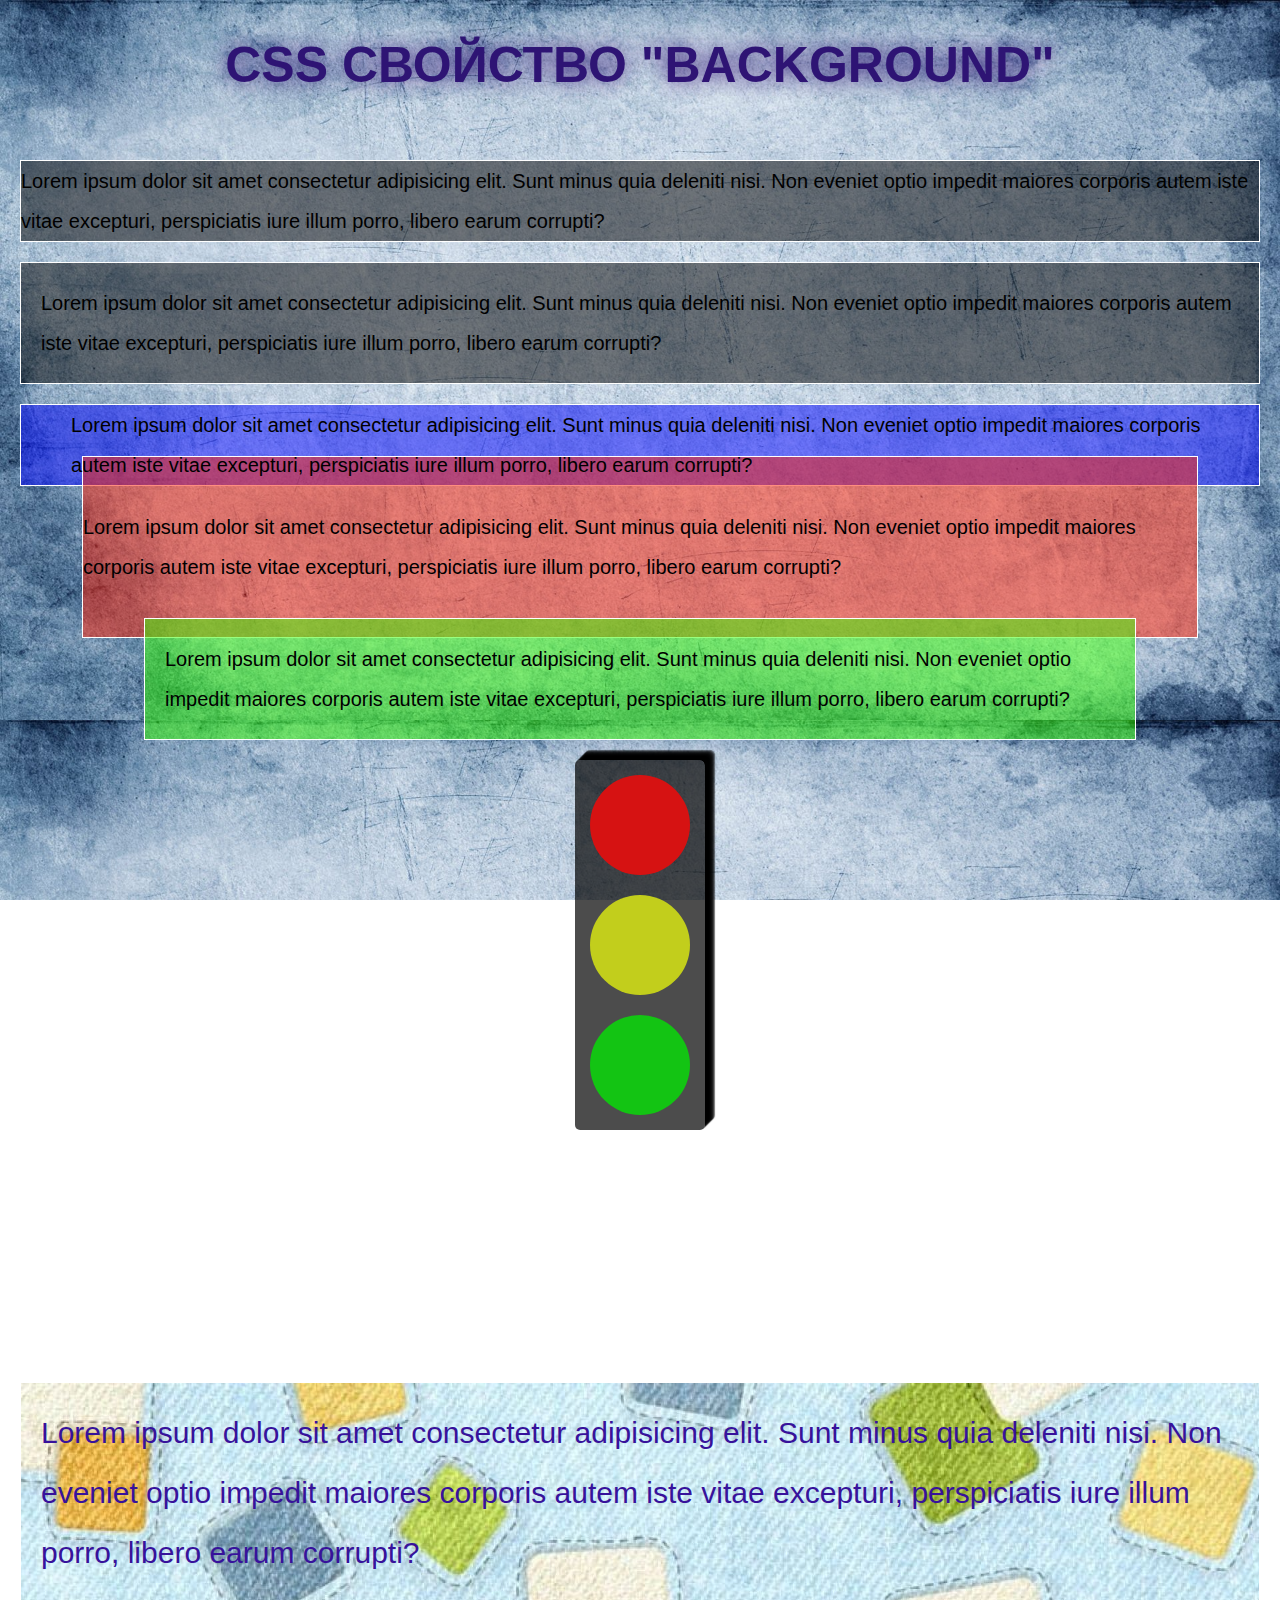
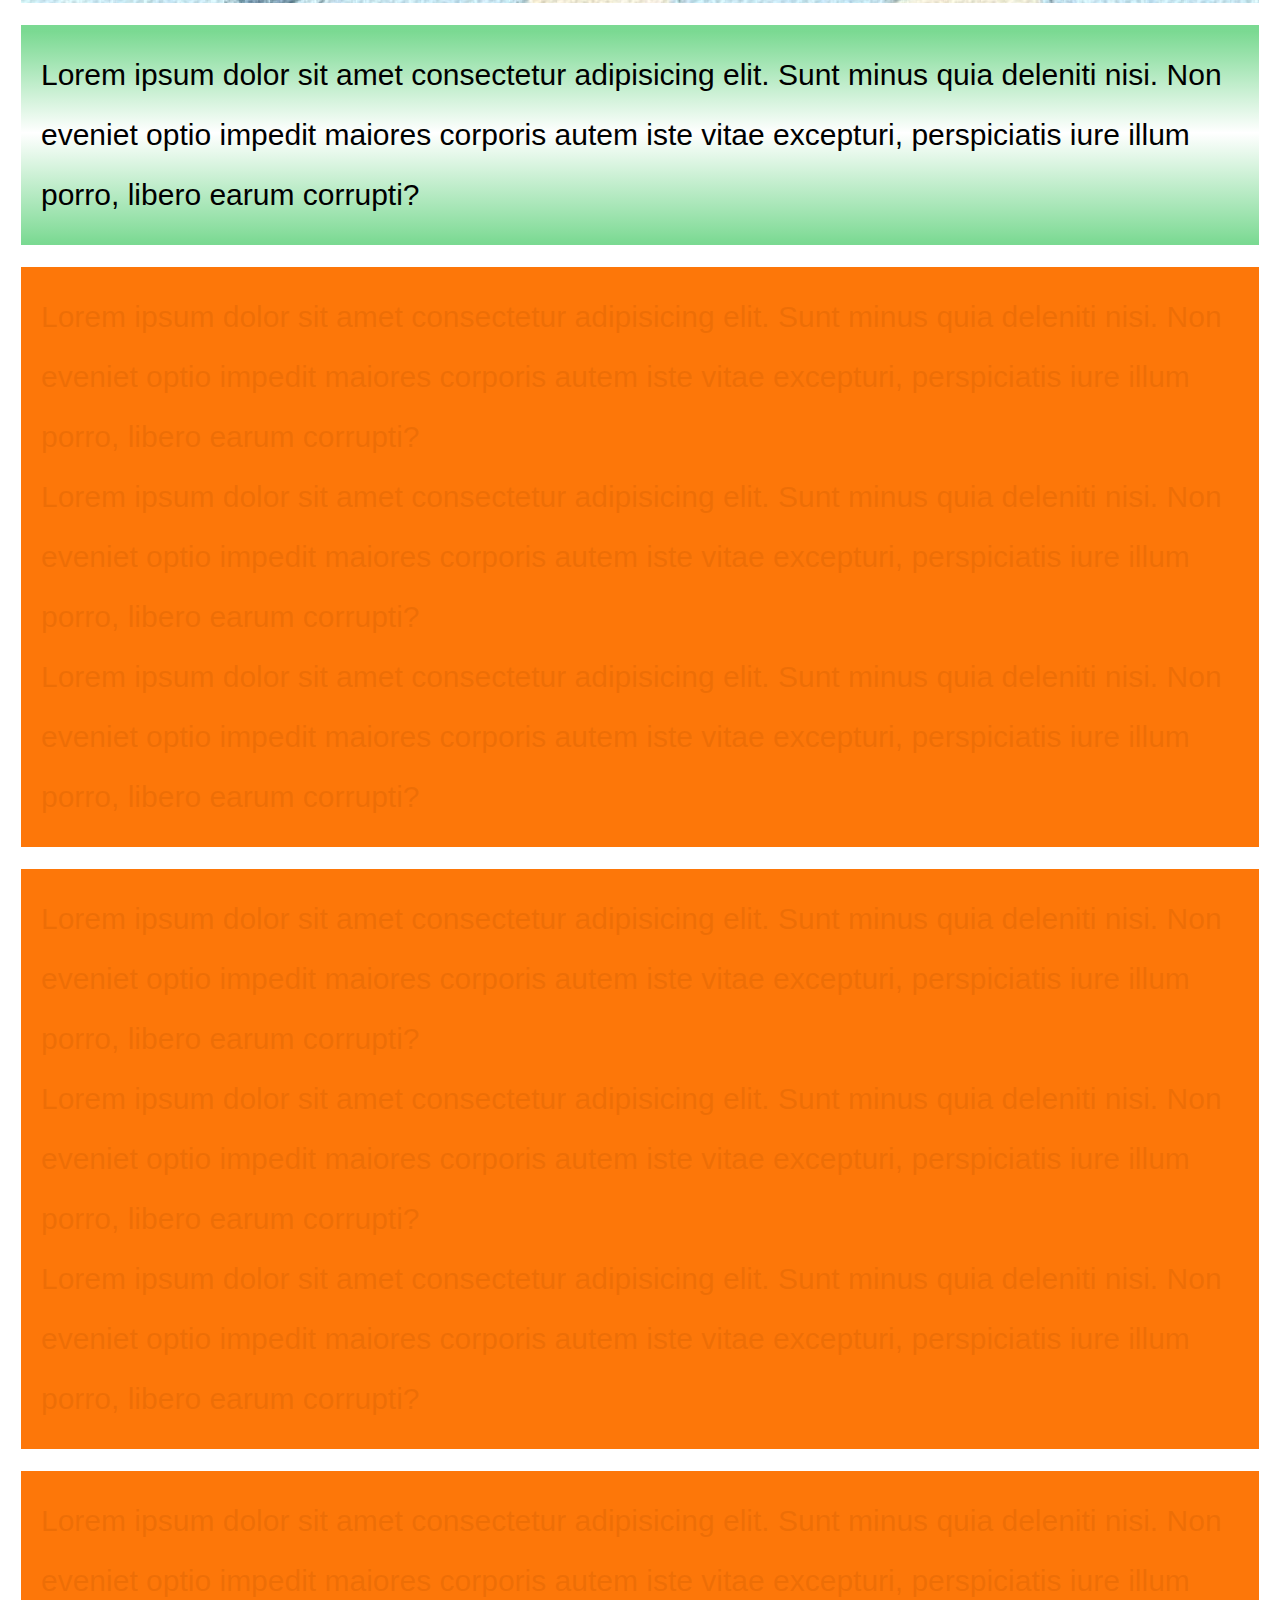
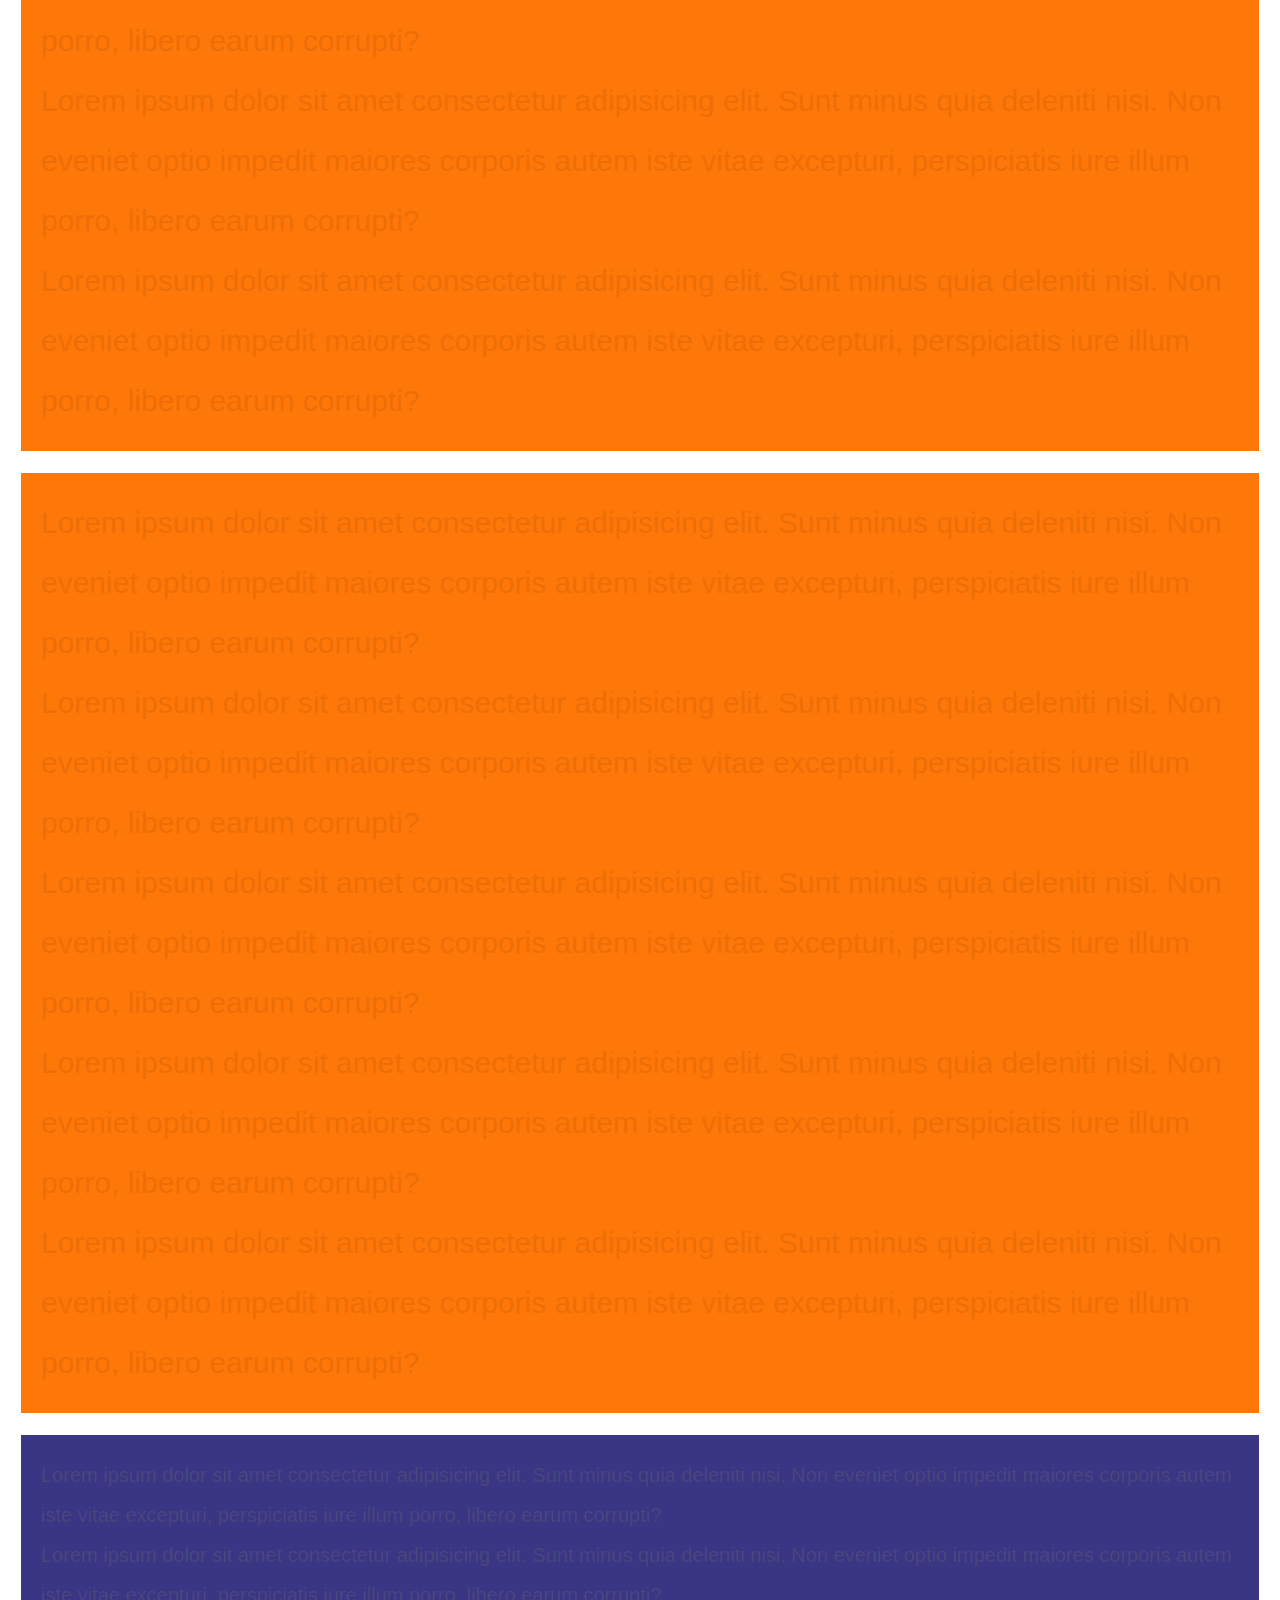
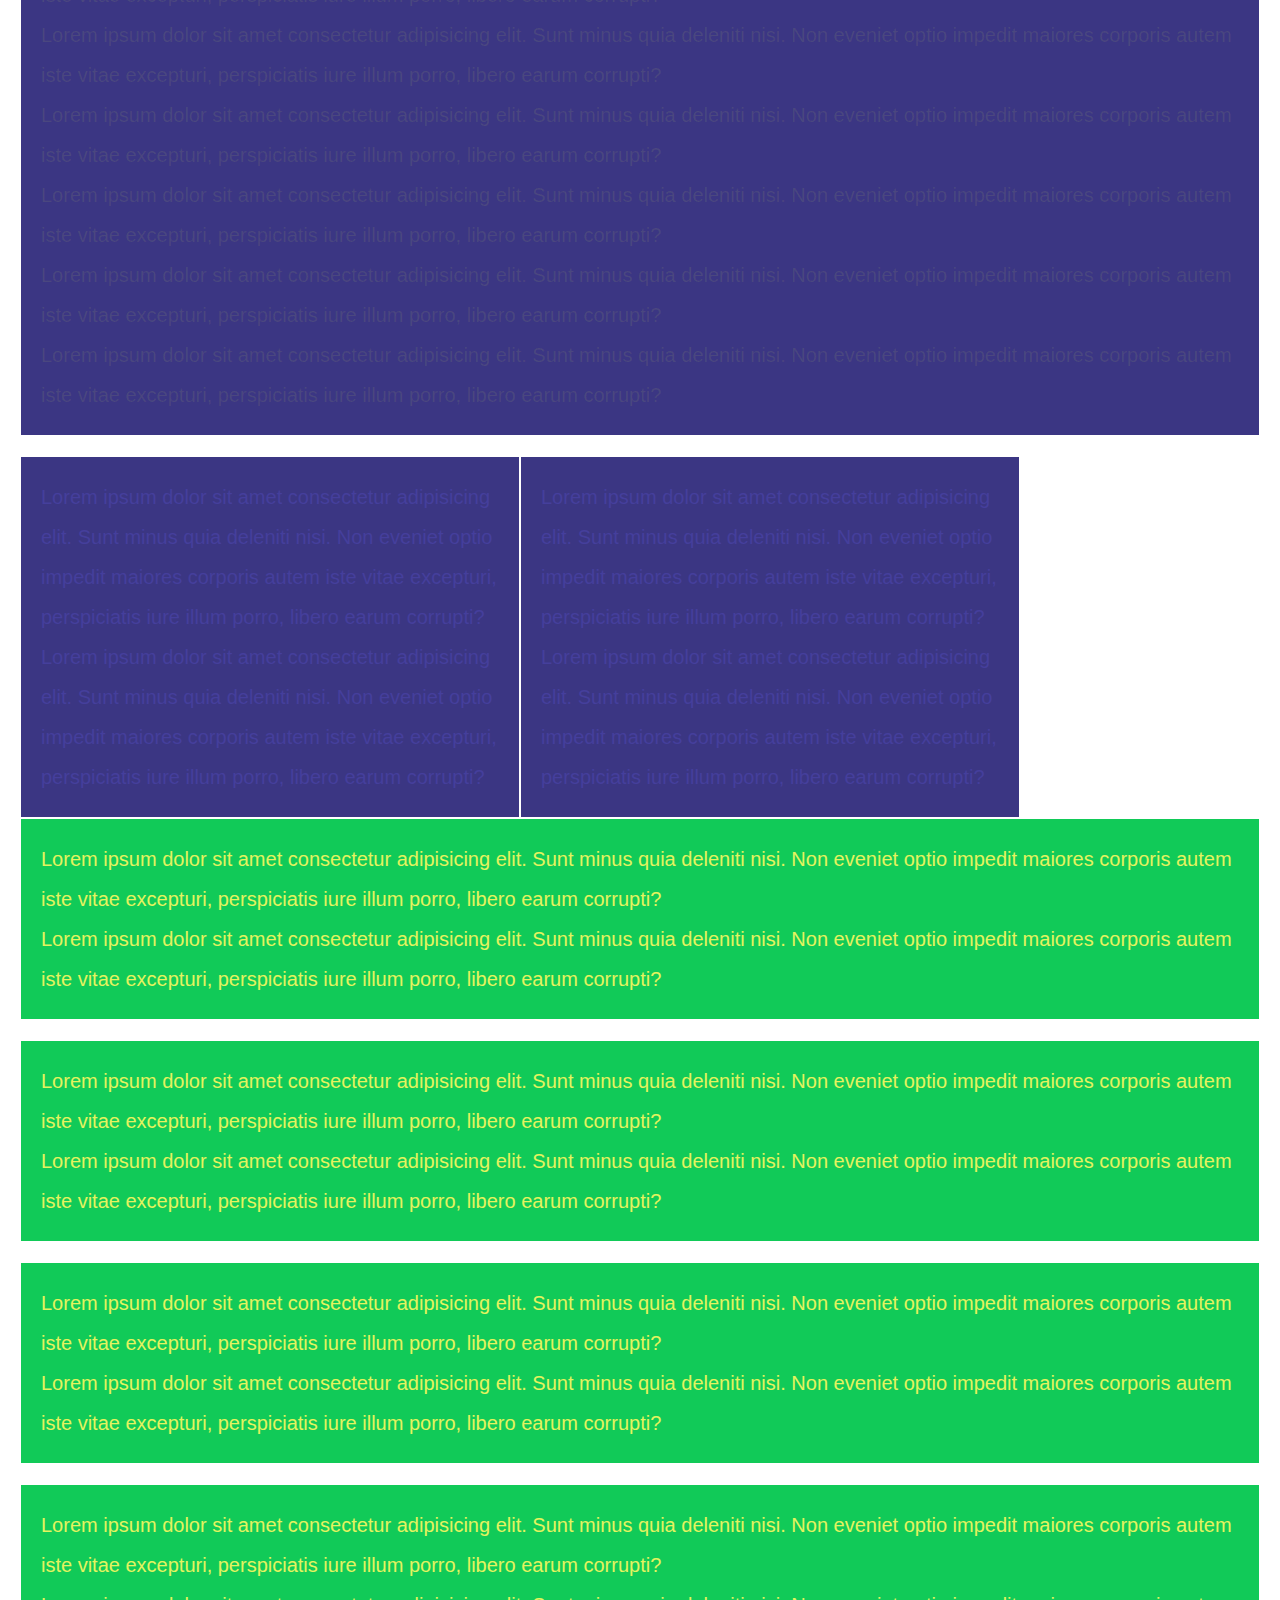
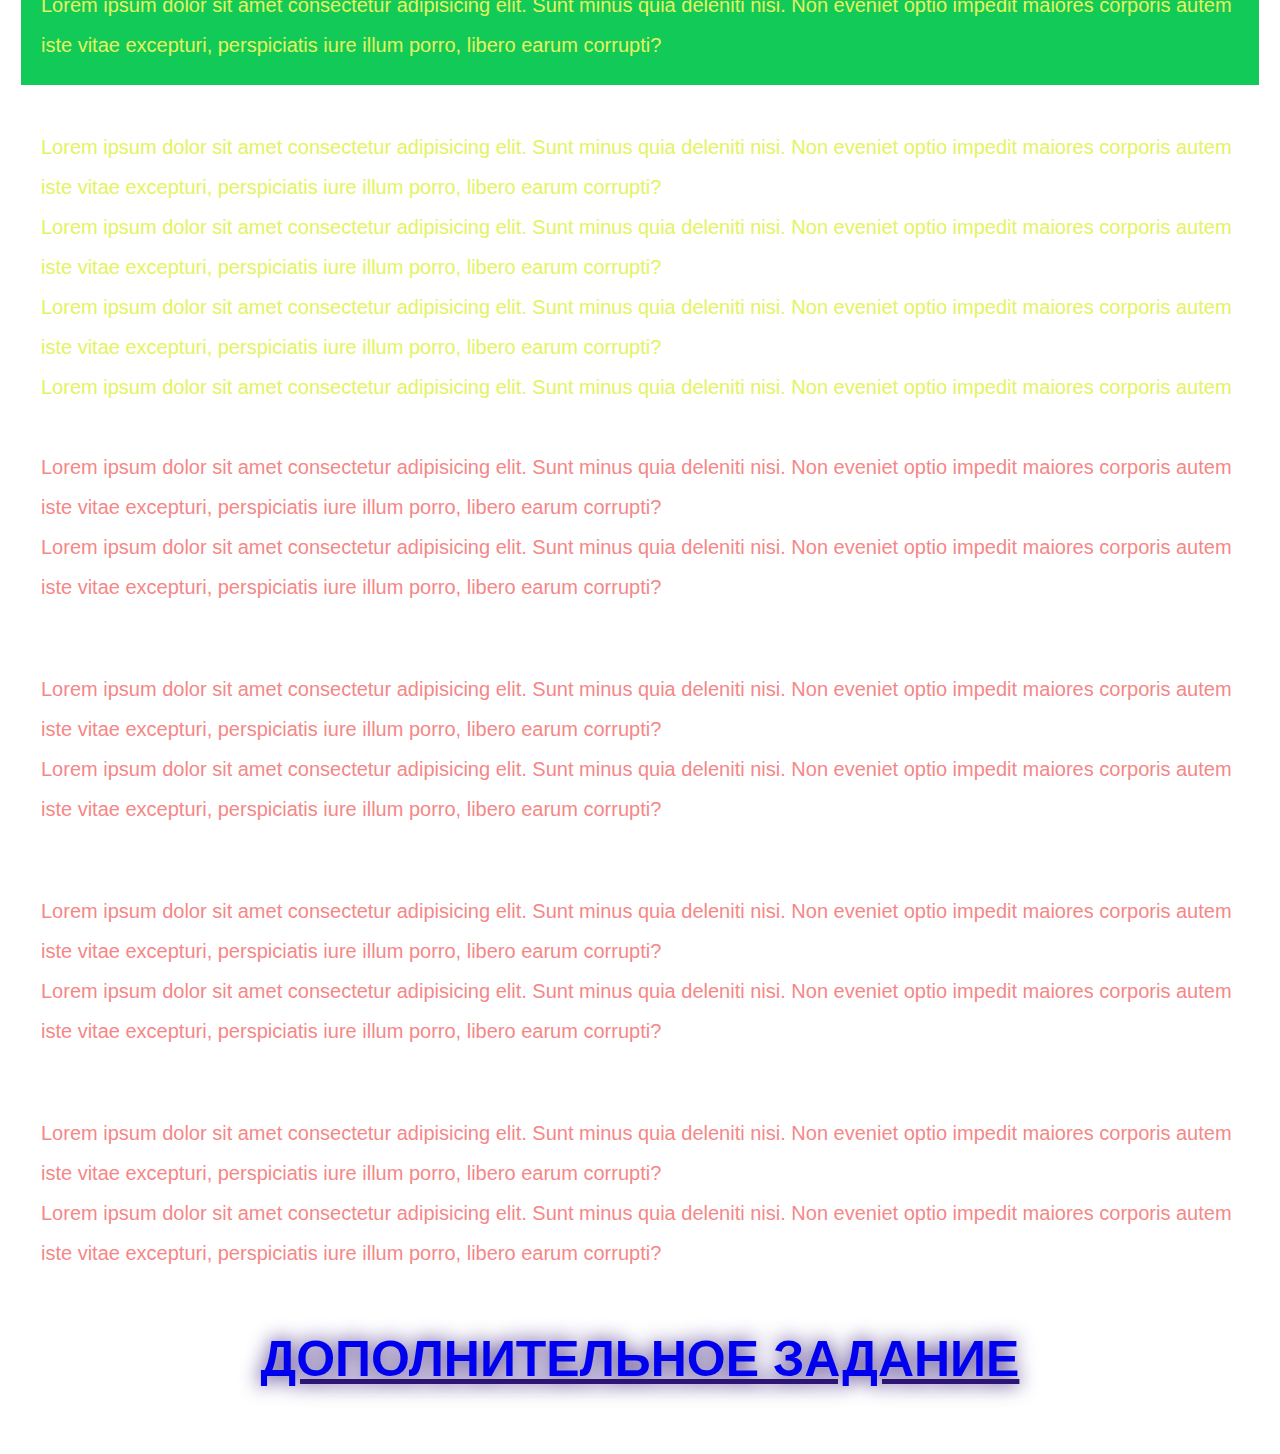
<file: index.html>
<!DOCTYPE html>
<html lang="zxx">

<head>
	<title>Lesson 7</title>
	<meta charset="UTF-8" />
	<!-- <meta name="format-detection" content="telephone=no"> -->
	<meta http-equiv="X-UA-Compatible" content="IE=edge" />
	<link href="https://fonts.googleapis.com/css?family=Roboto+Slab:400,700,900;display=swap;subset=cyrillic-ext" rel="stylesheet" />
	<link rel="stylesheet" href="css/style.css" />
	<link rel="shortcut icon" href="img/favicon.ico">
	<!-- <meta name="robots" content="noindex, nofollow"> -->
	<meta name="viewport" content="width=device-width, initial-scale=1.0">
	<!-- <meta name="viewport" content="width=device-width, initial-scale=1.0, maximum-scale=1.0, user-scalable=0" /> -->
</head>

<body>
	<div class="wrapper">
		<header class="header">
			CSS свойство "background"
		</header>
		<main class="main">
			<div class="bg bg-color bg-color0">
				<p class="bg__text">Lorem ipsum dolor sit amet consectetur adipisicing elit. Sunt minus quia deleniti nisi. Non eveniet optio impedit maiores corporis autem iste vitae excepturi, perspiciatis iure illum porro, libero earum corrupti?</p>
			</div>
			<div class="bg bg-color bg-color01">
				<p class="bg__text">Lorem ipsum dolor sit amet consectetur adipisicing elit. Sunt minus quia deleniti nisi. Non eveniet optio impedit maiores corporis autem iste vitae excepturi, perspiciatis iure illum porro, libero earum corrupti?</p>
			</div>
			<div class="bg bg-color bg-color1">
				<p class="bg__text">Lorem ipsum dolor sit amet consectetur adipisicing elit. Sunt minus quia deleniti nisi. Non eveniet optio impedit maiores corporis autem iste vitae excepturi, perspiciatis iure illum porro, libero earum corrupti?</p>
			</div>
			<div class="bg bg-color bg-color2">
				<p class="bg__text">Lorem ipsum dolor sit amet consectetur adipisicing elit. Sunt minus quia deleniti nisi. Non eveniet optio impedit maiores corporis autem iste vitae excepturi, perspiciatis iure illum porro, libero earum corrupti?</p>
			</div>
			<div class="bg bg-color bg-color3">
				<p class="bg__text">Lorem ipsum dolor sit amet consectetur adipisicing elit. Sunt minus quia deleniti nisi. Non eveniet optio impedit maiores corporis autem iste vitae excepturi, perspiciatis iure illum porro, libero earum corrupti?</p>
			</div>
			<div class="svetofor">
				<div class="bg bg-color__svetofor bg-color__r">
					<p class="bg__text">Lorem ipsum dolor sit amet consectetur adipisicing elit. Sunt minus quia deleniti nisi. Non eveniet optio impedit maiores corporis autem iste vitae excepturi, perspiciatis iure illum porro, libero earum corrupti?</p>
				</div>
				<div class="bg bg-color__svetofor bg-color__y">
					<p class="bg__text">Lorem ipsum dolor sit amet consectetur adipisicing elit. Sunt minus quia deleniti nisi. Non eveniet optio impedit maiores corporis autem iste vitae excepturi, perspiciatis iure illum porro, libero earum corrupti?</p>
				</div>
				<div class="bg bg-color__svetofor bg-color__g">
					<p class="bg__text">Lorem ipsum dolor sit amet consectetur adipisicing elit. Sunt minus quia deleniti nisi. Non eveniet optio impedit maiores corporis autem iste vitae excepturi, perspiciatis iure illum porro, libero earum corrupti?</p>
				</div>
			</div>
			<div class="bg bg-image">
				<p class="bg__text">Lorem ipsum dolor sit amet consectetur adipisicing elit. Sunt minus quia deleniti nisi. Non eveniet optio impedit maiores corporis autem iste vitae excepturi, perspiciatis iure illum porro, libero earum corrupti?</p>
			</div>
			<div class="bg bg-image1">
				<p class="bg__text">Lorem ipsum dolor sit amet consectetur adipisicing elit. Sunt minus quia deleniti nisi. Non eveniet optio impedit maiores corporis autem iste vitae excepturi, perspiciatis iure illum porro, libero earum corrupti?</p>
			</div>
			<div class="bg bg-image2">
				<p class="bg__text">Lorem ipsum dolor sit amet consectetur adipisicing elit. Sunt minus quia deleniti nisi. Non eveniet optio impedit maiores corporis autem iste vitae excepturi, perspiciatis iure illum porro, libero earum corrupti?</p>
			</div>
			<div class="bg bg-image3">
				<p class="bg__text">Lorem ipsum dolor sit amet consectetur adipisicing elit. Sunt minus quia deleniti nisi. Non eveniet optio impedit maiores corporis autem iste vitae excepturi, perspiciatis iure illum porro, libero earum corrupti?</p>
				<p class="bg__text">Lorem ipsum dolor sit amet consectetur adipisicing elit. Sunt minus quia deleniti nisi. Non eveniet optio impedit maiores corporis autem iste vitae excepturi, perspiciatis iure illum porro, libero earum corrupti?</p>
				<p class="bg__text">Lorem ipsum dolor sit amet consectetur adipisicing elit. Sunt minus quia deleniti nisi. Non eveniet optio impedit maiores corporis autem iste vitae excepturi, perspiciatis iure illum porro, libero earum corrupti?</p>
			</div>
			<div class="bg bg-repeat">
				<p class="bg__text">Lorem ipsum dolor sit amet consectetur adipisicing elit. Sunt minus quia deleniti nisi. Non eveniet optio impedit maiores corporis autem iste vitae excepturi, perspiciatis iure illum porro, libero earum corrupti?</p>
				<p class="bg__text">Lorem ipsum dolor sit amet consectetur adipisicing elit. Sunt minus quia deleniti nisi. Non eveniet optio impedit maiores corporis autem iste vitae excepturi, perspiciatis iure illum porro, libero earum corrupti?</p>
				<p class="bg__text">Lorem ipsum dolor sit amet consectetur adipisicing elit. Sunt minus quia deleniti nisi. Non eveniet optio impedit maiores corporis autem iste vitae excepturi, perspiciatis iure illum porro, libero earum corrupti?</p>
			</div>
			<div class="bg bg-repeat1">
				<p class="bg__text">Lorem ipsum dolor sit amet consectetur adipisicing elit. Sunt minus quia deleniti nisi. Non eveniet optio impedit maiores corporis autem iste vitae excepturi, perspiciatis iure illum porro, libero earum corrupti?</p>
				<p class="bg__text">Lorem ipsum dolor sit amet consectetur adipisicing elit. Sunt minus quia deleniti nisi. Non eveniet optio impedit maiores corporis autem iste vitae excepturi, perspiciatis iure illum porro, libero earum corrupti?</p>
				<p class="bg__text">Lorem ipsum dolor sit amet consectetur adipisicing elit. Sunt minus quia deleniti nisi. Non eveniet optio impedit maiores corporis autem iste vitae excepturi, perspiciatis iure illum porro, libero earum corrupti?</p>
			</div>
			<div class="bg bg-repeat2">
				<p class="bg__text">Lorem ipsum dolor sit amet consectetur adipisicing elit. Sunt minus quia deleniti nisi. Non eveniet optio impedit maiores corporis autem iste vitae excepturi, perspiciatis iure illum porro, libero earum corrupti?</p>
				<p class="bg__text">Lorem ipsum dolor sit amet consectetur adipisicing elit. Sunt minus quia deleniti nisi. Non eveniet optio impedit maiores corporis autem iste vitae excepturi, perspiciatis iure illum porro, libero earum corrupti?</p>
				<p class="bg__text">Lorem ipsum dolor sit amet consectetur adipisicing elit. Sunt minus quia deleniti nisi. Non eveniet optio impedit maiores corporis autem iste vitae excepturi, perspiciatis iure illum porro, libero earum corrupti?</p>
				<p class="bg__text">Lorem ipsum dolor sit amet consectetur adipisicing elit. Sunt minus quia deleniti nisi. Non eveniet optio impedit maiores corporis autem iste vitae excepturi, perspiciatis iure illum porro, libero earum corrupti?</p>
				<p class="bg__text">Lorem ipsum dolor sit amet consectetur adipisicing elit. Sunt minus quia deleniti nisi. Non eveniet optio impedit maiores corporis autem iste vitae excepturi, perspiciatis iure illum porro, libero earum corrupti?</p>
			</div>
			<div class="bg bg-pos">
				<p class="bg__text">Lorem ipsum dolor sit amet consectetur adipisicing elit. Sunt minus quia deleniti nisi. Non eveniet optio impedit maiores corporis autem iste vitae excepturi, perspiciatis iure illum porro, libero earum corrupti?</p>
				<p class="bg__text">Lorem ipsum dolor sit amet consectetur adipisicing elit. Sunt minus quia deleniti nisi. Non eveniet optio impedit maiores corporis autem iste vitae excepturi, perspiciatis iure illum porro, libero earum corrupti?</p>
				<p class="bg__text">Lorem ipsum dolor sit amet consectetur adipisicing elit. Sunt minus quia deleniti nisi. Non eveniet optio impedit maiores corporis autem iste vitae excepturi, perspiciatis iure illum porro, libero earum corrupti?</p>
				<p class="bg__text">Lorem ipsum dolor sit amet consectetur adipisicing elit. Sunt minus quia deleniti nisi. Non eveniet optio impedit maiores corporis autem iste vitae excepturi, perspiciatis iure illum porro, libero earum corrupti?</p>
				<p class="bg__text">Lorem ipsum dolor sit amet consectetur adipisicing elit. Sunt minus quia deleniti nisi. Non eveniet optio impedit maiores corporis autem iste vitae excepturi, perspiciatis iure illum porro, libero earum corrupti?</p>
				<p class="bg__text">Lorem ipsum dolor sit amet consectetur adipisicing elit. Sunt minus quia deleniti nisi. Non eveniet optio impedit maiores corporis autem iste vitae excepturi, perspiciatis iure illum porro, libero earum corrupti?</p>
				<p class="bg__text">Lorem ipsum dolor sit amet consectetur adipisicing elit. Sunt minus quia deleniti nisi. Non eveniet optio impedit maiores corporis autem iste vitae excepturi, perspiciatis iure illum porro, libero earum corrupti?</p>
			</div>
			<div class="bg bg-pos1">
				<p class="bg__text">Lorem ipsum dolor sit amet consectetur adipisicing elit. Sunt minus quia deleniti nisi. Non eveniet optio impedit maiores corporis autem iste vitae excepturi, perspiciatis iure illum porro, libero earum corrupti?</p>
				<p class="bg__text">Lorem ipsum dolor sit amet consectetur adipisicing elit. Sunt minus quia deleniti nisi. Non eveniet optio impedit maiores corporis autem iste vitae excepturi, perspiciatis iure illum porro, libero earum corrupti?</p>
			</div>
			<div class="bg bg-pos11">
				<p class="bg__text">Lorem ipsum dolor sit amet consectetur adipisicing elit. Sunt minus quia deleniti nisi. Non eveniet optio impedit maiores corporis autem iste vitae excepturi, perspiciatis iure illum porro, libero earum corrupti?</p>
				<p class="bg__text">Lorem ipsum dolor sit amet consectetur adipisicing elit. Sunt minus quia deleniti nisi. Non eveniet optio impedit maiores corporis autem iste vitae excepturi, perspiciatis iure illum porro, libero earum corrupti?</p>
			</div>
			<div class="bg bg-size">
				<p class="bg__text">Lorem ipsum dolor sit amet consectetur adipisicing elit. Sunt minus quia deleniti nisi. Non eveniet optio impedit maiores corporis autem iste vitae excepturi, perspiciatis iure illum porro, libero earum corrupti?</p>
				<p class="bg__text">Lorem ipsum dolor sit amet consectetur adipisicing elit. Sunt minus quia deleniti nisi. Non eveniet optio impedit maiores corporis autem iste vitae excepturi, perspiciatis iure illum porro, libero earum corrupti?</p>
			</div>
			<div class="bg bg-size1">
				<p class="bg__text">Lorem ipsum dolor sit amet consectetur adipisicing elit. Sunt minus quia deleniti nisi. Non eveniet optio impedit maiores corporis autem iste vitae excepturi, perspiciatis iure illum porro, libero earum corrupti?</p>
				<p class="bg__text">Lorem ipsum dolor sit amet consectetur adipisicing elit. Sunt minus quia deleniti nisi. Non eveniet optio impedit maiores corporis autem iste vitae excepturi, perspiciatis iure illum porro, libero earum corrupti?</p>
			</div>
			<div class="bg bg-size2">
				<p class="bg__text">Lorem ipsum dolor sit amet consectetur adipisicing elit. Sunt minus quia deleniti nisi. Non eveniet optio impedit maiores corporis autem iste vitae excepturi, perspiciatis iure illum porro, libero earum corrupti?</p>
				<p class="bg__text">Lorem ipsum dolor sit amet consectetur adipisicing elit. Sunt minus quia deleniti nisi. Non eveniet optio impedit maiores corporis autem iste vitae excepturi, perspiciatis iure illum porro, libero earum corrupti?</p>
			</div>
			<div class="bg bg-size3">
				<p class="bg__text">Lorem ipsum dolor sit amet consectetur adipisicing elit. Sunt minus quia deleniti nisi. Non eveniet optio impedit maiores corporis autem iste vitae excepturi, perspiciatis iure illum porro, libero earum corrupti?</p>
				<p class="bg__text">Lorem ipsum dolor sit amet consectetur adipisicing elit. Sunt minus quia deleniti nisi. Non eveniet optio impedit maiores corporis autem iste vitae excepturi, perspiciatis iure illum porro, libero earum corrupti?</p>
			</div>
			<div class="bg bg-size4">
				<p class="bg__text">Lorem ipsum dolor sit amet consectetur adipisicing elit. Sunt minus quia deleniti nisi. Non eveniet optio impedit maiores corporis autem iste vitae excepturi, perspiciatis iure illum porro, libero earum corrupti?</p>
				<p class="bg__text">Lorem ipsum dolor sit amet consectetur adipisicing elit. Sunt minus quia deleniti nisi. Non eveniet optio impedit maiores corporis autem iste vitae excepturi, perspiciatis iure illum porro, libero earum corrupti?</p>
				<p class="bg__text">Lorem ipsum dolor sit amet consectetur adipisicing elit. Sunt minus quia deleniti nisi. Non eveniet optio impedit maiores corporis autem iste vitae excepturi, perspiciatis iure illum porro, libero earum corrupti?</p>
				<p class="bg__text">Lorem ipsum dolor sit amet consectetur adipisicing elit. Sunt minus quia deleniti nisi. Non eveniet optio impedit maiores corporis autem iste vitae excepturi, perspiciatis iure illum porro, libero earum corrupti?</p>
				<p class="bg__text">Lorem ipsum dolor sit amet consectetur adipisicing elit. Sunt minus quia deleniti nisi. Non eveniet optio impedit maiores corporis autem iste vitae excepturi, perspiciatis iure illum porro, libero earum corrupti?</p>
				<p class="bg__text">Lorem ipsum dolor sit amet consectetur adipisicing elit. Sunt minus quia deleniti nisi. Non eveniet optio impedit maiores corporis autem iste vitae excepturi, perspiciatis iure illum porro, libero earum corrupti?</p>
				<p class="bg__text">Lorem ipsum dolor sit amet consectetur adipisicing elit. Sunt minus quia deleniti nisi. Non eveniet optio impedit maiores corporis autem iste vitae excepturi, perspiciatis iure illum porro, libero earum corrupti?</p>
				<p class="bg__text">Lorem ipsum dolor sit amet consectetur adipisicing elit. Sunt minus quia deleniti nisi. Non eveniet optio impedit maiores corporis autem iste vitae excepturi, perspiciatis iure illum porro, libero earum corrupti?</p>
				<p class="bg__text">Lorem ipsum dolor sit amet consectetur adipisicing elit. Sunt minus quia deleniti nisi. Non eveniet optio impedit maiores corporis autem iste vitae excepturi, perspiciatis iure illum porro, libero earum corrupti?</p>
				<p class="bg__text">Lorem ipsum dolor sit amet consectetur adipisicing elit. Sunt minus quia deleniti nisi. Non eveniet optio impedit maiores corporis autem iste vitae excepturi, perspiciatis iure illum porro, libero earum corrupti?</p>
			</div>
			<div class="bg bg-atach">
				<p class="bg__text">Lorem ipsum dolor sit amet consectetur adipisicing elit. Sunt minus quia deleniti nisi. Non eveniet optio impedit maiores corporis autem iste vitae excepturi, perspiciatis iure illum porro, libero earum corrupti?</p>
				<p class="bg__text">Lorem ipsum dolor sit amet consectetur adipisicing elit. Sunt minus quia deleniti nisi. Non eveniet optio impedit maiores corporis autem iste vitae excepturi, perspiciatis iure illum porro, libero earum corrupti?</p>
			</div>
			<div class="bg bg-atach">
				<p class="bg__text">Lorem ipsum dolor sit amet consectetur adipisicing elit. Sunt minus quia deleniti nisi. Non eveniet optio impedit maiores corporis autem iste vitae excepturi, perspiciatis iure illum porro, libero earum corrupti?</p>
				<p class="bg__text">Lorem ipsum dolor sit amet consectetur adipisicing elit. Sunt minus quia deleniti nisi. Non eveniet optio impedit maiores corporis autem iste vitae excepturi, perspiciatis iure illum porro, libero earum corrupti?</p>
			</div>
			<div class="bg bg-atach">
				<p class="bg__text">Lorem ipsum dolor sit amet consectetur adipisicing elit. Sunt minus quia deleniti nisi. Non eveniet optio impedit maiores corporis autem iste vitae excepturi, perspiciatis iure illum porro, libero earum corrupti?</p>
				<p class="bg__text">Lorem ipsum dolor sit amet consectetur adipisicing elit. Sunt minus quia deleniti nisi. Non eveniet optio impedit maiores corporis autem iste vitae excepturi, perspiciatis iure illum porro, libero earum corrupti?</p>
			</div>
			<div class="bg bg-atach">
				<p class="bg__text">Lorem ipsum dolor sit amet consectetur adipisicing elit. Sunt minus quia deleniti nisi. Non eveniet optio impedit maiores corporis autem iste vitae excepturi, perspiciatis iure illum porro, libero earum corrupti?</p>
				<p class="bg__text">Lorem ipsum dolor sit amet consectetur adipisicing elit. Sunt minus quia deleniti nisi. Non eveniet optio impedit maiores corporis autem iste vitae excepturi, perspiciatis iure illum porro, libero earum corrupti?</p>
			</div>

		</main>
		<footer class="footer">
			<div class="footer__text">
				<a href="index1.html">
					дополнительное задание
				</a>
			</div>
		</footer>

	</div>
</body>

</html>
</file>
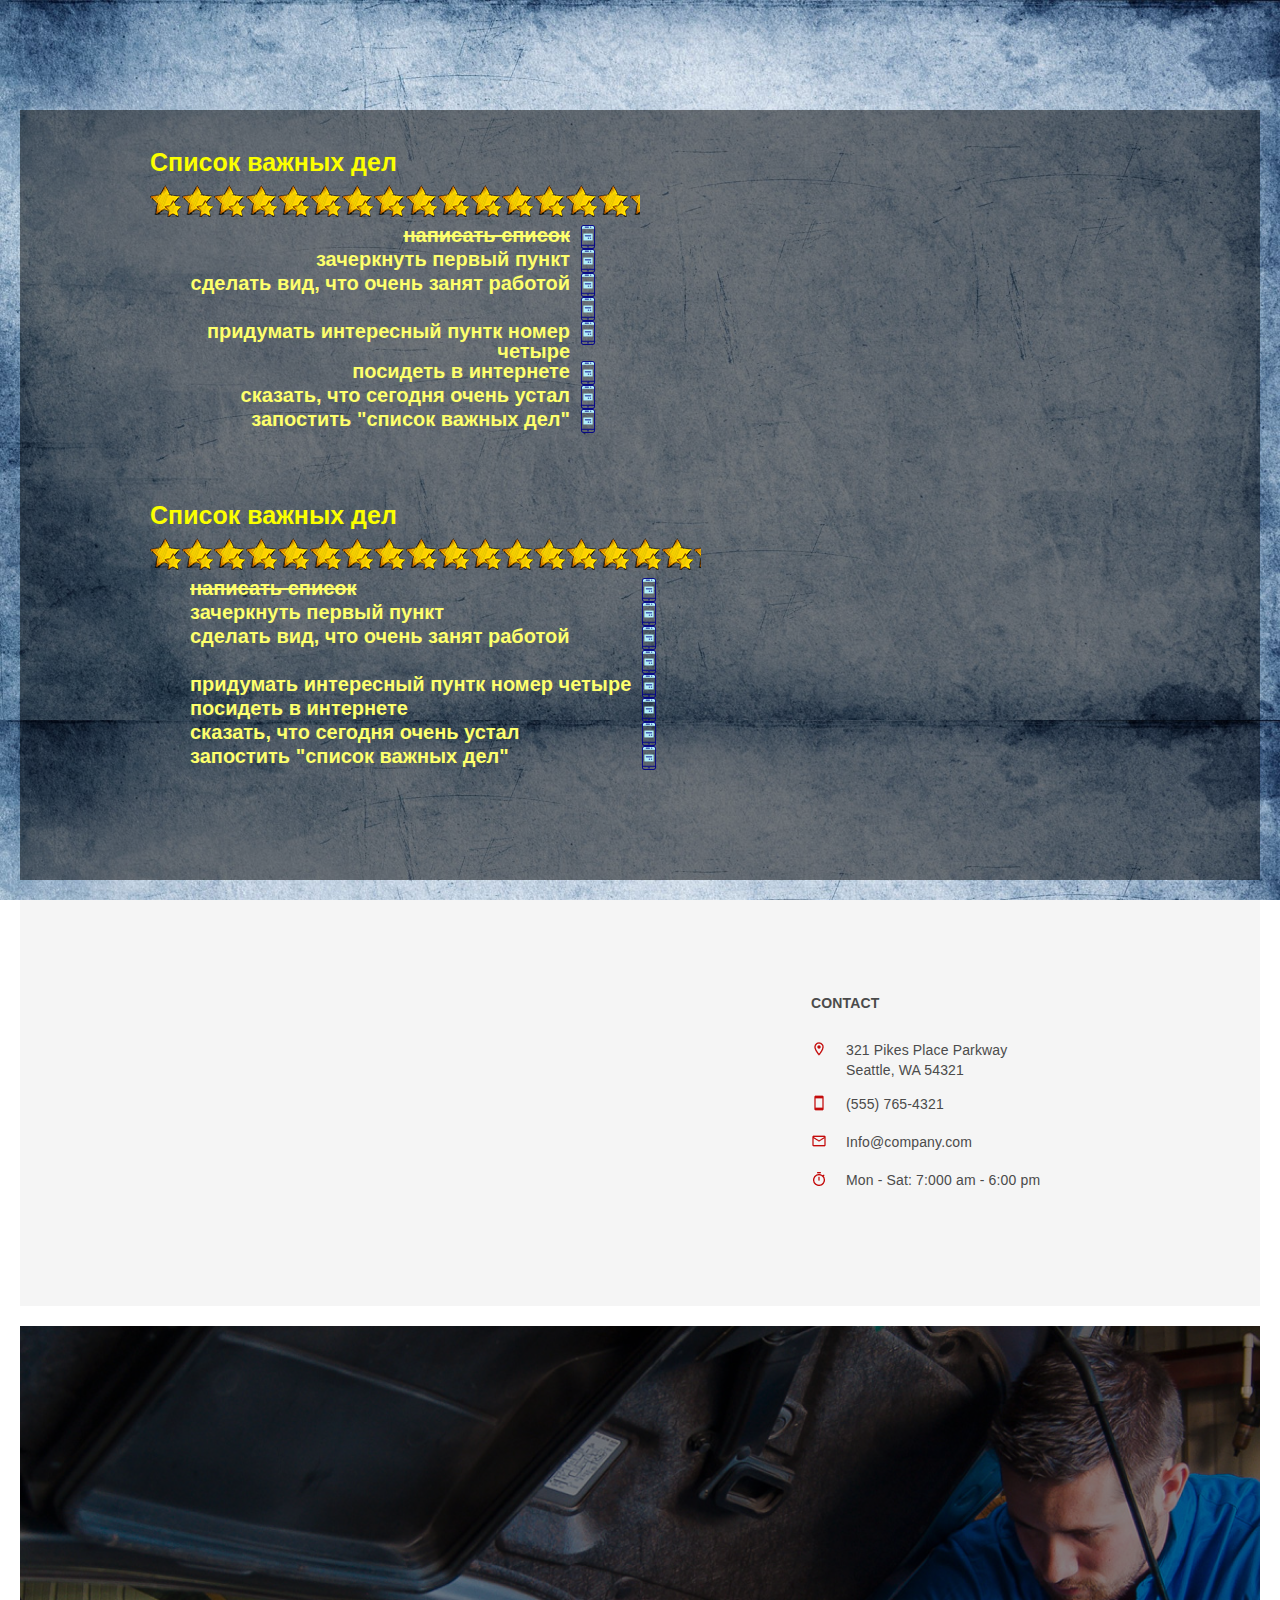
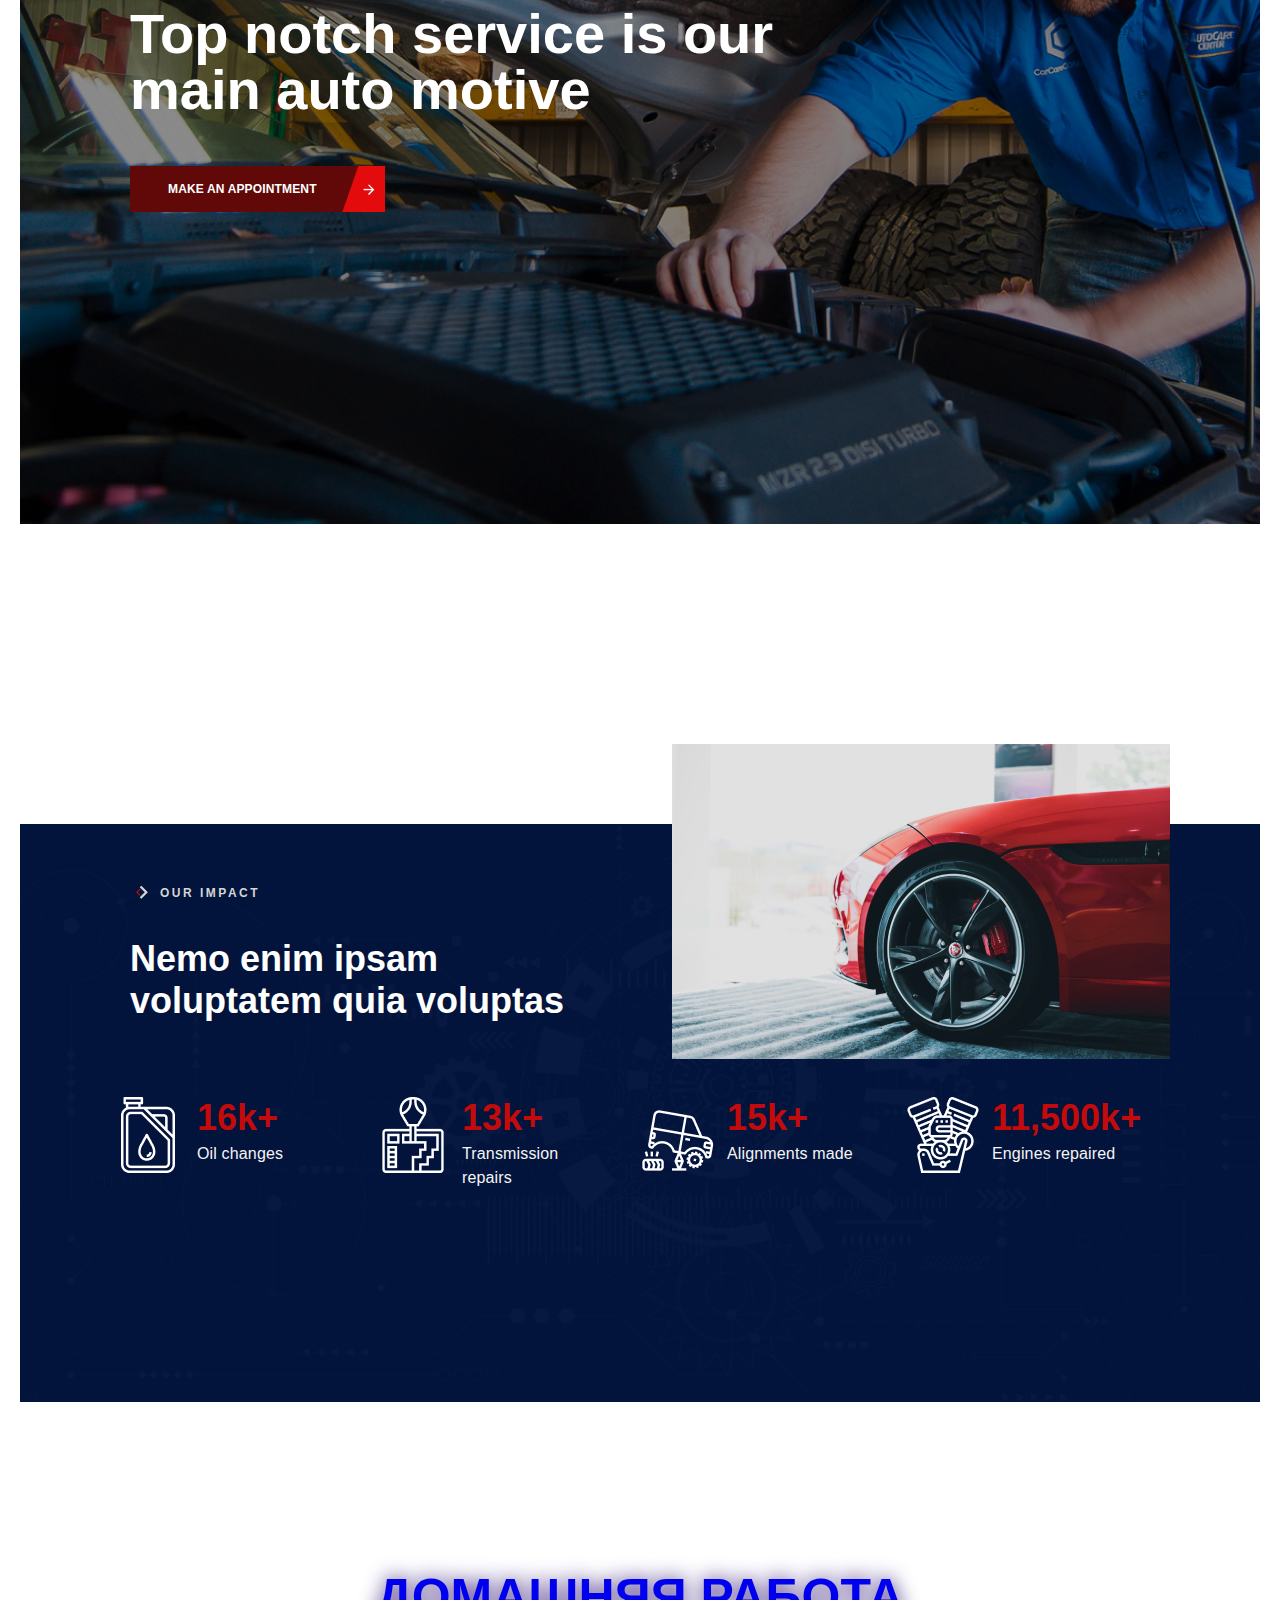
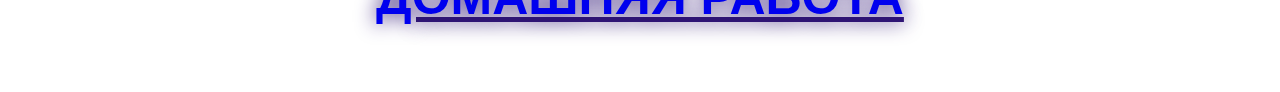
<file: index1.html>
<!DOCTYPE html>
<html lang="zxx">

<head>
	<title>Lesson 7</title>
	<meta charset="UTF-8" />
	<!-- <meta name="format-detection" content="telephone=no"> -->
	<meta http-equiv="X-UA-Compatible" content="IE=edge" />
	<link href="https://fonts.googleapis.com/css?family=Roboto+Slab:400,700,900;display=swap;subset=cyrillic-ext" rel="stylesheet" />
	<link rel="stylesheet" href="css/style.css" />
	<link rel="shortcut icon" href="img/favicon.ico">
	<!-- <meta name="robots" content="noindex, nofollow"> -->
	<meta name="viewport" content="width=device-width, initial-scale=1.0">
	<!-- <meta name="viewport" content="width=device-width, initial-scale=1.0, maximum-scale=1.0, user-scalable=0" /> -->
</head>

<body>
	<div class="wrapper">
		<header class="header">

		</header>
		<main class="main">
			<div class="task2">
				<div class="container">
					<h2>Стилизируем список так чтобы картинка была справа</h2>
					<p class="task2__title">Список важных дел</p>
					<ul class="task2__list task2__list_block">
						<li class="task2__item task2__item1">написать список</li>
						<li class="task2__item">зачеркнуть первый пункт</li>
						<li class="task2__item">сделать вид, что очень занят работой</li>
						<li class="task2__item"></li>
						<li class="task2__item">придумать интересный пунтк номер четыре</li>
						<li class="task2__item">посидеть в интернете</li>
						<li class="task2__item">сказать, что сегодня очень устал</li>
						<li class="task2__item">запостить "список важных дел"</li>
					</ul>
					<p class="task2__title">Список важных дел</p>

					<ul class="task2__list task2__list_inlainblock">
						<li class="task2__item task2__item1">написать список</li>
						<li class="task2__item">зачеркнуть первый пункт</li>
						<li class="task2__item">сделать вид, что очень занят работой</li>
						<li class="task2__item"></li>
						<li class="task2__item">придумать интересный пунтк номер четыре</li>
						<li class="task2__item">посидеть в интернете</li>
						<li class="task2__item">сказать, что сегодня очень устал</li>
						<li class="task2__item">запостить "список важных дел"</li>
					</ul>
				</div>
			</div>
			<div class="task3 car">
				<div class="car-footer">
					<div class="car-footer__container">
						<div class="car-footer__column car-column">
							<p class="car-column__title">CONTACT</p>
							<div class="car-column__body">
								<ul class="car-column__list">
									<li class="car-column__item car-column__item1">321 Pikes Place Parkway
										Seattle, WA 54321</li>
									<li class="car-column__item car-column__item2">(555) 765-4321</li>
									<li class="car-column__item car-column__item3">Info@company.com</li>
									<li class="car-column__item car-column__item4">Mon - Sat: 7:000 am - 6:00 pm</li>
								</ul>
							</div>
						</div>
					</div>
				</div>
			</div>
			<div class="task4 car">
				<div class="car-header">
					<div class="car-header__container">
						<div class="car-header__body car-body">
							<h1 class="car-body__title">Top notch service is our main auto motive</h1>
							<a href="#">
								<div class="car-body__button"><span>Make an Appointment</span></div>
							</a>
						</div>
					</div>

				</div>

			</div>
			<div class="task5">
				<div class="impact">
					<div class="impact__container">
						<div class="impact__image">
							<img class="impact__image" src="img/icons/impact-header.png" alt=" foto">
						</div>
						<div class="impact__header">
							<div class="impact__title">OUR IMPACT</div>
							<div class="impact__subtitle">Nemo enim ipsam voluptatem quia voluptas</div>
						</div>
						<div class="impact__body">
							<div class="impact__card impact-card">
								<div class="impact-card_image">
									<img src="img/icons/car_1.png" alt="foto" />
								</div>
								<div class="impact-card__text">
									<p class="impact-card__title">16k+</p>
									<p class="impact-card__desk">Oil changes</p>
								</div>
							</div>
							<div class="impact__card impact-card">
								<div class="impact-card_image">
									<img src="img/icons/car_2.png" alt="foto" />
								</div>
								<div class="impact-card__text">
									<p class="impact-card__title">13k+</p>
									<p class="impact-card__desk">Transmission repairs</p>
								</div>
							</div>
							<div class="impact__card impact-card">
								<div class="impact-card_image">
									<img src="img/icons/car_3.png" alt="foto" />
								</div>
								<div class="impact-card__text">
									<p class="impact-card__title">15k+</p>
									<p class="impact-card__desk">Alignments made</p>
								</div>
							</div>
							<div class="impact__card impact-card">
								<div class="impact-card_image">
									<img src="img/icons/car_4.png" alt="foto" />
								</div>
								<div class="impact-card__text">
									<p class="impact-card__title">11,500k+</p>
									<p class="impact-card__desk">Engines repaired</p>
								</div>
							</div>
						</div>
					</div>
				</div>
			</div>


		</main>
		<footer class="footer">
			<div class="footer__text">
				<a href="index.html">
					домашняя работа
				</a>
			</div>
		</footer>

	</div>
</body>

</html>
</file>
<file: css/style.css>
@import url("null.css");
/*
display=swap;
subset=cyrillic-ext

COLORS_0 {
	color:#faed26
			#46344e
			#5a5560
			#9d8d8f
			#9b786f
}
COLORS_1 {
	color:#A64AC9
			#FCCD04
			#FFB48F
			#F5E6CC
			#17E9E0
}
*/
body{
	font-size: 0;
	font-family:'Roboto', sans-serif;
}
.wrapper {
	padding: 20px;
	background: url('../img/fone1.JPG') 0 0 / 100% fixed;
}
.container{
	max-width: 1020px;
	margin: 0 auto;
	padding: 20px;
}
header{
	margin: 0px 0px 50px 0px;
	padding: 20px 0px;
	font-size: 50px;
	font-weight: 700;
	text-transform: uppercase;
	color: rgb(46, 20, 116);
	text-shadow: 0px 0px 20px rgb(46, 20, 116);
	text-align: center;
}
.bg {
	padding: 20px;
	margin: 0px 0px 20px 0px;
	line-height: 2;
	border: 1px solid #fff;
	font-size: 20px;
}
.bg-color {

}
.bg-color__text {}
.bg-color0 {
	background-color:rgba(0,0,0,0.5);
	padding: 0;
}
.bg-color01 {
	background-color:rgba(0,0,0,0.5);
}
.bg-color1 {
	background-color:rgba(0, 4, 255, 0.5);
	padding: 0px 50px;
}
.bg-color2 {
	background-color:rgba(255, 30, 0, 0.5);
	margin: -50px auto -20px auto;
	padding: 50px 0px;
	width: 90%;
	/* margin: 0 auto; */
}
.bg-color3 {
	background-color:rgba(51, 255, 0, 0.5);
	width: 80%;
	margin: 0 auto;
}
.svetofor{
	margin: 20px auto 10px;
	padding: 15px;
	width: 130px;
	background-color:rgba(0, 0, 0, 0.7);
	border-radius: 5px;
	box-shadow: 1px -1px 1px rgba(0, 0, 0, 0.5), 2px -2px 1px rgba(0, 0, 0, 0.5), 3px -3px 1px rgba(0, 0, 0, 0.5), 4px -4px 1px rgba(0, 0, 0, 0.5), 5px -5px 1px rgba(0, 0, 0, 0.5), 6px -6px 1px rgba(0, 0, 0, 0.5), 7px -7px 1px rgba(0, 0, 0, 0.5), 8px -8px 1px rgba(0, 0, 0, 0.5), 9px -9px 1px rgba(0, 0, 0, 0.5), 10px -10px 1px rgba(0, 0, 0, 0.5);
}
.bg-color__r {
	background-color:rgb(214, 18, 18);
	border: none;

}
.bg-color__r:hover {
	box-shadow: 0px 0px 15px rgb(231, 97, 97);
}
.bg-color__y {
	background-color:rgb(194, 206, 28);
	border: none;

}
.bg-color__y:hover {
	box-shadow: 0px 0px 15px rgb(215, 223, 103);
}
.bg-color__g {
	background-color:rgb(19, 196, 19);
	border: none;
	margin: 0;
}
.bg-color__g:hover {
	box-shadow: 0px 0px 15px rgb(114, 253, 119);
}
.bg-color__svetofor{
	width: 100px;
	height: 100px;
	border-radius: 50%;
	font-size: 0;
}
.bg-image{
	background-image: url('../img/favicon.ico');
	color:#fff;
	font-size: 30px;

}
.bg-image1{
	background-image: url('../img/2.jpg');
	color: rgb(55, 18, 155);
	font-size: 30px;
}
.bg-image2{
	background-image: linear-gradient(to bottom, rgba(52, 197, 88, 0.65) 3%,rgba(52, 197, 88,0.47) 16%,rgba(52, 197, 88,0.31) 27%,rgba(52, 197, 88,0) 49%,rgba(52, 197, 88,0.27) 70%,rgba(52, 197, 88,0.58) 94%,rgba(52, 197, 88,0.65) 99%);	font-size: 30px;
}
.bg-image3{
	background: #fd7709 url('../img/favicon.ico') no-repeat;
	color:#be560041;
	font-size: 30px;

}
.bg-repeat{
	background: #fd7709 url('../img/favicon.ico') repeat-x;
	color:#be560041;
	font-size: 30px;

}
.bg-repeat1{
	background: #fd7709 url('../img/favicon.ico') repeat-y;
	color:#be560041;
	font-size: 30px;

}
.bg-repeat2{
	background:  url('../img/favicon.ico') repeat-y,#fd7709 url('../img/favicon.ico') repeat-x;
	color:#be560041;
	font-size: 30px;

}
.bg-pos{
	background: url('../img/favicon.ico') 100% 0 repeat-y, url('../img/favicon.ico') 0 100% repeat-y, url('../img/favicon.ico') 100% 0 repeat-x, #3b3683 url('../img/favicon.ico') 0 100% repeat-x;
	color:rgba(228, 243, 95, 0.096);
}
.bg-pos1{
	display: inline-block;
	background: url('../img/favicon.ico') 0 0 no-repeat, url('../img/favicon.ico') 0 100% no-repeat, url('../img/favicon.ico') 100% 0 no-repeat, url('../img/favicon.ico') 20% no-repeat, url('../img/favicon.ico') 80% 80% no-repeat, #3b3683 url('../img/favicon.ico') 100% 100% no-repeat;
	max-width: 500px;
	margin: 0 auto;
	color: #453f9c;
}
.bg-pos11{
	display: inline-block;
	background: url('../img/favicon.ico') top left no-repeat, url('../img/favicon.ico') top right no-repeat, url('../img/favicon.ico') 100% bottom no-repeat, url('../img/favicon.ico') 80% 80% no-repeat, url('../img/favicon.ico') 20% no-repeat, #3b3683 url('../img/favicon.ico') left bottom no-repeat;
	max-width: 500px;
	margin: 0 auto;
	color: #453f9c;
}
.bg-size{
	background: #11ca58 url('../img/favicon.ico') center / 100px 100% no-repeat;
	color:rgb(228, 243, 95);
}
.bg-size1{
	background: #11ca58 url('../img/favicon.ico') 0 0 / 100% 100px no-repeat;
	color:rgb(228, 243, 95);
}
.bg-size2{
	background: #11ca58 url('../img/favicon.ico') 90% 90% / 10% 30% no-repeat;
	color:rgb(228, 243, 95);
}
.bg-size3{
	background: #11ca58 url('../img/favicon.ico') 10% 10% / contain no-repeat;
	color:rgb(228, 243, 95);
}
.bg-size4{
	color:rgb(228, 243, 95);
	max-height: 300px;
	overflow: auto;
	background: url('../img/favicon.ico') 50% / cover no-repeat loc;
}
.bg-atach{
	background: url('../img/favicon.ico') 0 50% / cover fixed no-repeat;
	color:rgb(245, 135, 135);
}
.footer__text{
	margin: 0px 0px 30px 0px;
	padding: 20px 20px;
	font-size: 50px;
	font-weight: 700;
	text-transform: uppercase;
	color: rgb(46, 20, 116);
	text-shadow: 0px 0px 20px rgb(46, 20, 116);
	text-align: center;
	text-decoration: underline;
}
/*====================*/
.task2 {
	background-color:rgba(0,0,0,0.5);
	padding: 20px;
	margin: 0px 0px 20px 0px;

}
.task2__title {
	font-size: 25px;
	font-weight: 700;
	margin: 0px 0px 10px 0px;
	color:rgb(251, 255, 0);
}
.task2__list {
	margin: 0px 0px 30px 0px;
	padding: 40px;
	background: url('../img/stars_icon.png') repeat-x;
}
.task2__list_block{
	max-width: 50%;
	text-align: right;
}
.task2__list_inlainblock{
	display: inline-block;
}
.task2__item {
	min-height: 24px;
	padding: 0px 30px 0px 0px;
	line-height: 100%;
	font-size: 20px;
	font-weight: 700;
	color:rgb(253, 255, 108);
	background: url('../img/smartphone.png') 100% 0 no-repeat;
}
.task2__item1{
	text-decoration: line-through;
}

.task3 {
	margin: 0px 0px 20px 0px;
}
.car {
}
.car-footer {
	background: #F5F5F5;
	padding: 93px 0px 98px 0px;
}
.car-footer__container{
	margin: 0 auto;
	max-width: 1440px;
}
.car-footer__column {

}
.car-column {
	max-width: 237px;
	margin: 0px 212px 0px auto;
	padding: 0px 0px 0px 0px;
}
.car-column__title {
	font-weight: bold;
	font-size: 14px;
	line-height: 157%;
	letter-spacing: 0.15px;
	color: #4B4B4B;
	margin: 0px 0px 25px 0px;
}
.car-column__body {}
.car-column__list {}
.car-column__item {
	font-weight: normal;
	font-size: 14px;
	line-height: 143%;
	letter-spacing: 0.15px;
	color: #4B4B4B;
	margin: 0px 0px 14px 0px;
	padding: 0px 0px 0px 35px;
	min-height: 24px;
}
.car-column__item1 {
	background: url('../img/icons/place.png') 0 1px no-repeat;
}
.car-column__item2 {
		background: url('../img/icons/smartphone.png') 0 1px no-repeat;

}
.car-column__item3 {
		background: url('../img/icons/email.png') 0 1px no-repeat;

}
.car-column__item4 {
		background: url('../img/icons/timer.png') 0 1px no-repeat;

}
.task4 {
	margin: 0px 0px 150px 0px;
}
.car {
}

.car-header {
	background: url('../img/car-header.png') 50% / auto auto no-repeat;

}
.car-header__container{
	margin: 0 auto;
	max-width: 1060px;
}
.car-header__body {

}
.car-body {
	padding: 0px 20px 312px 20px;
}
.car-body__title {
	max-width: 655px;
	font-weight: 900;
	font-size: 56px;
	line-height: 100%;
	color: #FFFFFF;
	padding: 280px 0px 48px 0px;
}
.car-body__button {
	background: rgb(97, 9, 9) url('../img/car-button.png') right no-repeat;
	display: inline-block;
	font-weight: bold;
	font-size: 12px;
	letter-spacing: 0.15px;
	text-transform: uppercase;
	color: #FFFFFF;
	/* line-height: 400%; */ /* меняем все на паддинг */
	/* width: 211px;
	min-height: 48px; */
	padding: 17px 50px 17px 20px;
	/* background-color:rgb(97, 9, 9); */

}
.car-body__button span {
	padding: 12px 18px;
}

.task5 {
	background-color:#fff;
	padding: 150px 0px;

}
.impact {
	background: #02133C url('../img/icons/impact-body.png') 0 0 no-repeat;

}
.impact__container {
	margin: 0 auto;
	max-width: 1060px;
}
.impact__image {
	/* display: inline-block; */
	/* max-width: 498px; */
	/* margin: -270px 0px 0px 0px; */
	text-align: right;
}
.impact__image img{
	/* max-width: 498px; */
	margin: -80px 0px 0px 0px;
	/* vertical-align: bottom; */
}
.impact__header {
	padding: 0px 20px;
	margin: -180px 0px 75px 0px;
	/* display: inline-block; */
	/* max-width: 423px; */
	/* padding: 190px 0 0 0; */
	/* background: url(../img/icons/impact-header.png) 0 0 no-repeat; */
	/* vertical-align: middle; */
}
.impact__title {
	font-weight: 700;
	font-size: 12px;
	line-height: 200%;
	letter-spacing: 2.5px;
	text-transform: uppercase;
	color: #D5D5D5;
	padding: 2px 0px 0px 30px;
	margin: 0px 0px 32px 0px;
	background: url('../img/icons/impact-logo.png') 0 0 no-repeat;
	min-height: 27px;
}
.impact__subtitle {
	max-width: 460px;
	font-weight: 900;
	font-size: 36px;
	line-height: 117%;
	color: #FFFFFF;
}
.impact__body {
	font-size: 0;
}
.impact__card {}
.impact-card {
	/* background: url('../img/icons/car_1.png') 0 0 no-repeat; */
	display: inline-block;
	width: 25%;
	padding: 0px 24px 212px 0px;
	vertical-align: top;
}

.impact-card_image {
	display: inline-block;
	max-width: 76px;
	margin: 0px 11px 0px 0px;
	/* vertical-align: middle; */
	text-align: center;

}
.impact-card_image img {

}
.impact-card__text {
	display: inline-block;
	/* padding: 0px 0px 0px 83px; */
	/* margin: auto 0; */
	vertical-align: top;
	max-width: 150px;
}
.impact-card__title {
	font-weight: 900;
	font-size: 36px;
	line-height: 42px;
	/* identical to box height, or 117% */
	 color: #C40B0B;
	 margin: 0px 0px 3px 0px;
}
.impact-card__desk {
	font-weight: 400;
	font-size: 16px;
	line-height: 24px;
	/* or 150% */
	letter-spacing: 0.15px;
	color: #F5F5F5;
}
</file>
